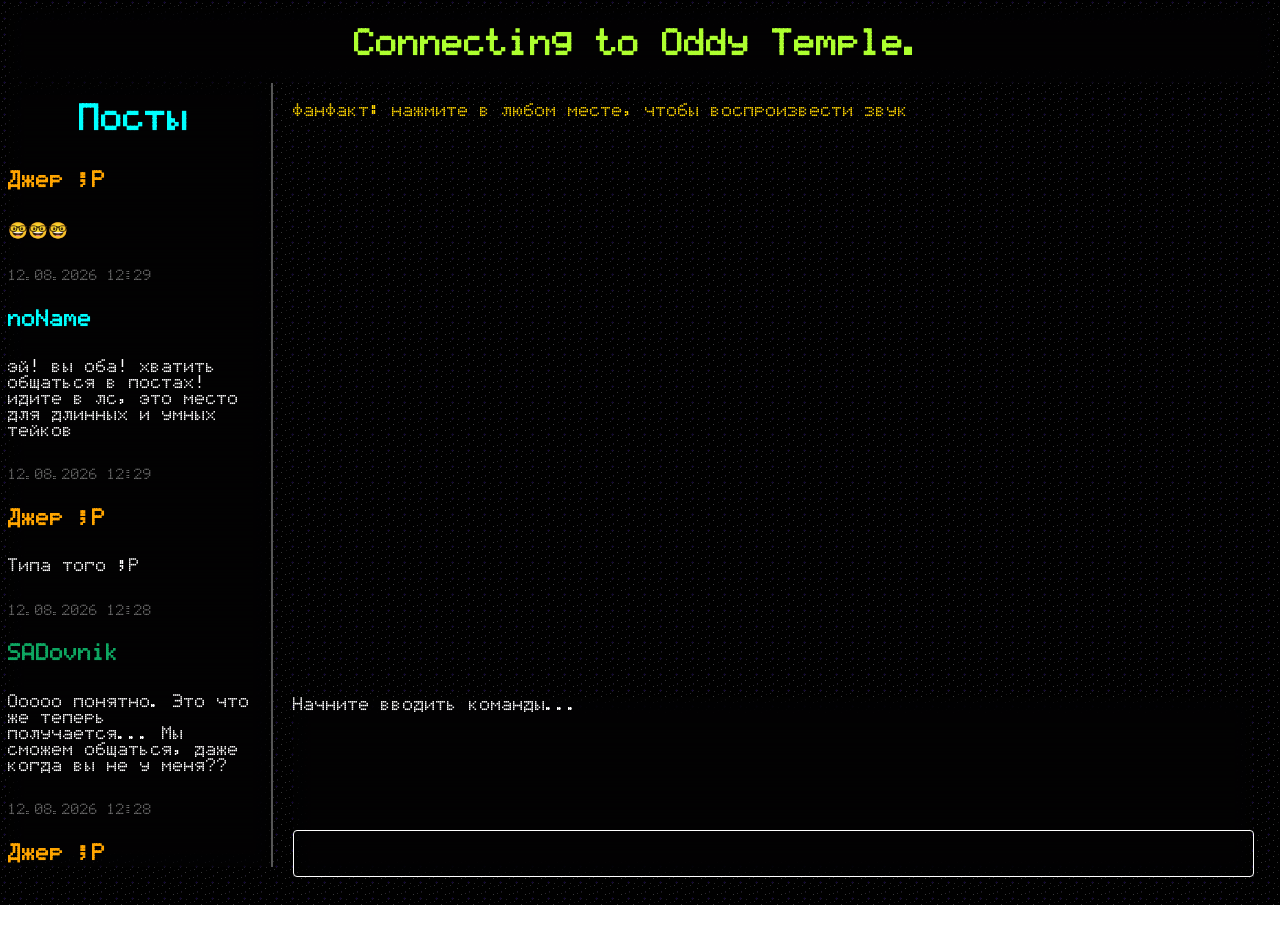
<file: index.html>
<!DOCTYPE html>
<html>
    <head>
        <title>Oddy Welcome</title>
        <link rel="stylesheet" href="style.css">
        <link rel="icon" href="/img/icon.ico" type="image/x-icon">
    </head>
    <body>
        <div class="flex" id="header">
            <div></div>
            <h1 id="loading">Connecting to Oddy Temple...</h1>
            <div></div>
        </div>
        <div class="flex" id="progress"></div>
        
        <div class="content">
            <div id="groupChat"></div>
            <div id="subContent"></div>
        </div>
        
        <audio id="bg-music" loop>
            <source src="sounds/base.mp3" type="audio/mpeg">
        </audio>
        <script src="/js/main.js"></script>
    </body>
</html>
</file>
<file: style.css>
@font-face {
    font-family: 'OTFont';
    src: url('fonts/LCD5x8HRU.woff') format('woff');
    font-weight: normal;
    font-style: normal;
    font-display: swap;
}

body {
    background-image: url("img/void.gif");
    background-repeat: repeat;
    font-family: 'OTFont', sans-serif;
    scrollbar-width: none;
}

button {
    background-color: transparent;
    border: none;
    padding: 0;
    margin: 0;
    color: inherit;
    cursor: pointer;
}

.flex {
    display: flex;
    justify-content: space-between;
    flex-flow: row wrap;
}

.content {
    display: flex;
    flex-flow: row wrap;
}

#groupChat {
    backdrop-filter: blur(9px);
    flex: 0 0 20%;
    height: 86vh;
    padding: 0px 10px 10px 0px;
    overflow-y: auto;
    border-right: 2px solid #565656;
    overflow-wrap: break-word;
    scrollbar-width: none;
}

#subContent {
    flex: 1;
    display: flex;
    flex-flow: column wrap;
    justify-content: space-between;
    height: 86vh;
    padding: 20px;
    overflow-y: auto;
    overflow-wrap: break-word;
    scrollbar-width: none;
}

.message {
    display: flex;
    flex-flow: column wrap;
    padding: 0;
}

.chatName {
    font-size: 15pt;
}

.chatText {
    color: white;
    font-size: 12pt;
}

.chatDate {
    color: rgb(114, 114, 114);
    font-size: 10pt;
}

.inactiveProgressPoint {
    opacity: 0.3;
}

#header {
    backdrop-filter: blur(9px);
}

#progress {
    backdrop-filter: blur(9px);
}

#loading {
    background-size: 100% auto;
    color: greenyellow;
}

#console {
    display: flex;
    flex-flow: column nowrap;
    justify-content: space-between;
    backdrop-filter: blur(9px);
    height: 20vh;
    padding: 0;
    color: #ffffff;
}

.consoleOutput {
    overflow-wrap: break-word;
    scrollbar-width: none;
    overflow-y: auto;
}

.consoleInput {
    display: block;
    width: 100%;
    height: 5vh;
    padding: 0;
    font-family: inherit;
    font-size: 12pt;
    line-height: 1;
    color: #ffffff;
    background-color: transparent;
    background-clip: padding-box;
    border: 1px solid #ffffff;
    border-radius: 0.25rem;
    transition: border-color 0.15s ease-in-out, box-shadow 0.15s ease-in-out;
}

.consoleInput:focus {
    outline: none;
    border-color: #ffffff; /* укажите свой цвет границы */
}
</file>
